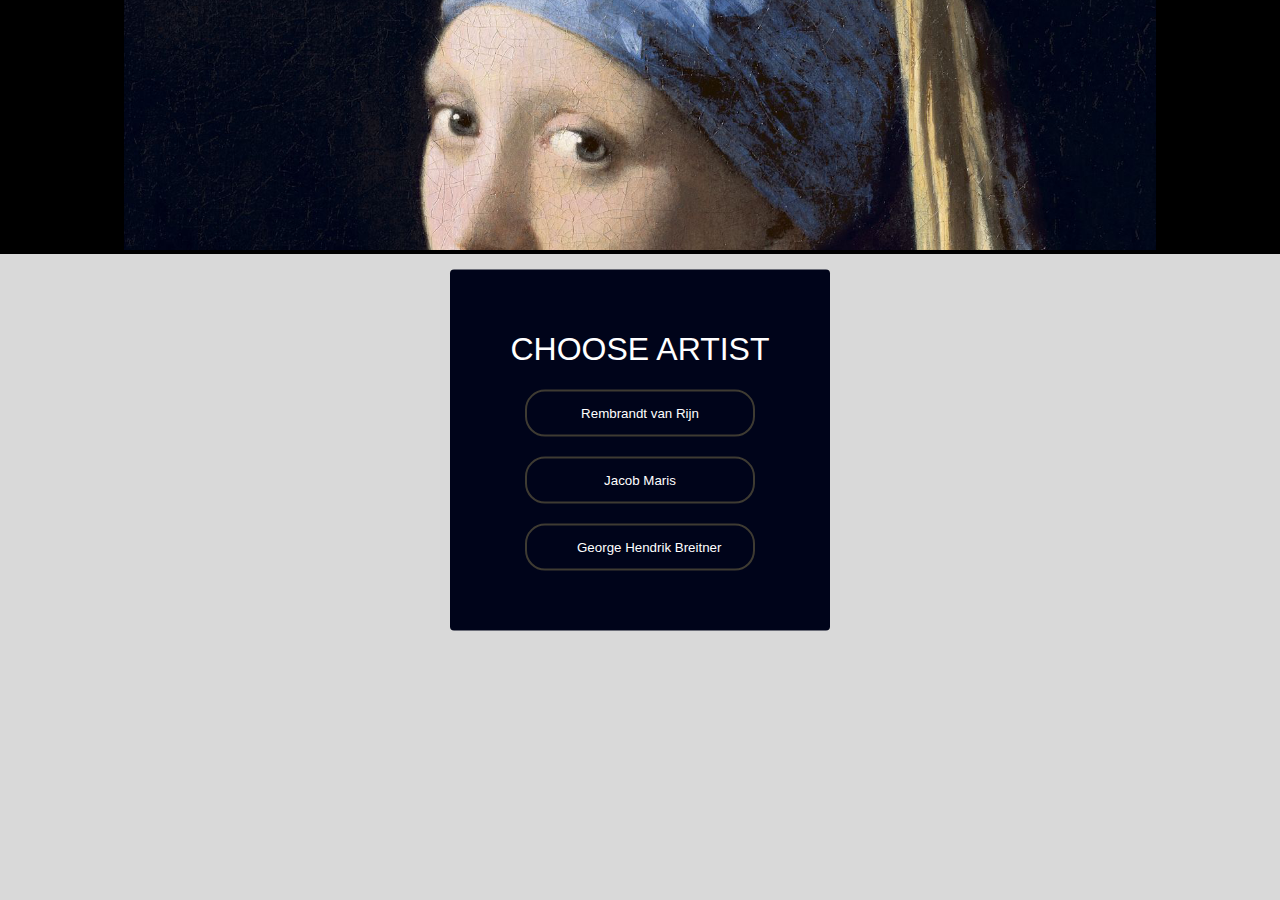
<file: public/index.html>
<!DOCTYPE html>
  <html lang="en">
  <head>
    <meta charset="UTF-8">
    <meta name="viewport" content="width=device-width, initial-scale=1.0">
    <title>Document</title>
    <link rel="stylesheet" href="stylesheet1.css">
  </head>
  <body>
    <div class="container-fluid no-padding">
      <div id="banner-row" class="row">
        <div class="col-md-12">
          <img src="Assets\r-banner.png" alt="placeholder 960" height="250px" class="img-responsive" />
        </div>
      </div>
    </div>
<form class="box" d="post">
  <h1>Choose Artist</h1>
  <input type="button" onClick="location.href='rvr-difficulty.html';" value="Rembrandt van Rijn">
  <input type="button" onClick="location.href='jm-difficulty.html';" value="Jacob Maris">
  <input type="button" onClick="location.href='ghb-difficulty.html';" value="George Hendrik Breitner">
</form>    
  </body>
  </html>
</file>
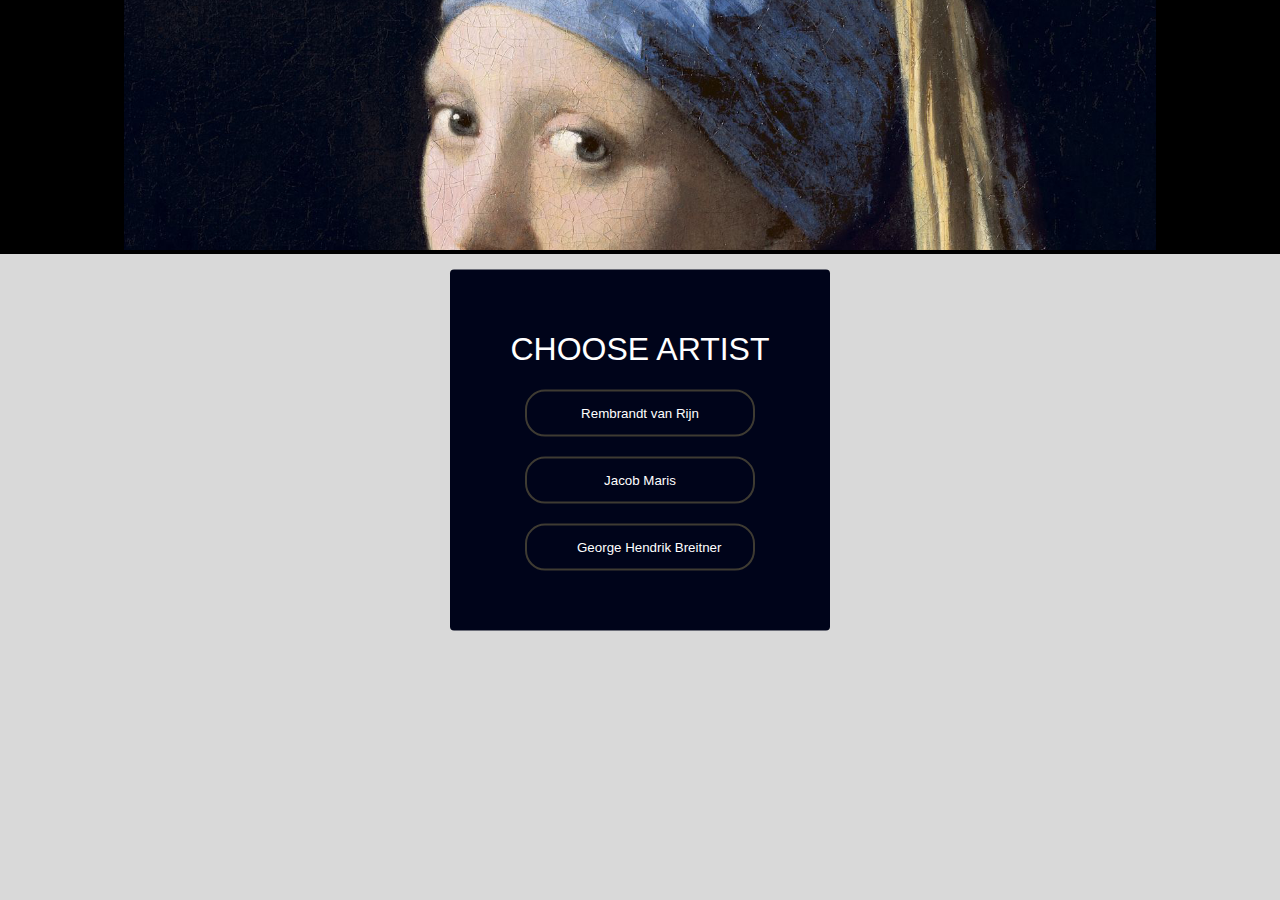
<file: Rijksmuseum App Memory/index.html>
<!DOCTYPE html>
  <html lang="en">
  <head>
    <meta charset="UTF-8">
    <meta name="viewport" content="width=device-width, initial-scale=1.0">
    <title>Document</title>
    <link rel="stylesheet" href="stylesheet1.css">
  </head>
  <body>
    <div class="container-fluid no-padding">
      <div id="banner-row" class="row">
        <div class="col-md-12">
          <img src="Assets\r-banner.png" alt="placeholder 960" height="250px" class="img-responsive" />
        </div>
      </div>
    </div>
<form class="box" d="post">
  <h1>Choose Artist</h1>
  <input type="button" onClick="location.href='rvr-difficulty.html';" value="Rembrandt van Rijn">
  <input type="button" onClick="location.href='jm-difficulty.html';" value="Jacob Maris">
  <input type="button" onClick="location.href='ghb-difficulty.html';" value="George Hendrik Breitner">
</form>    
  </body>
  </html>
</file>
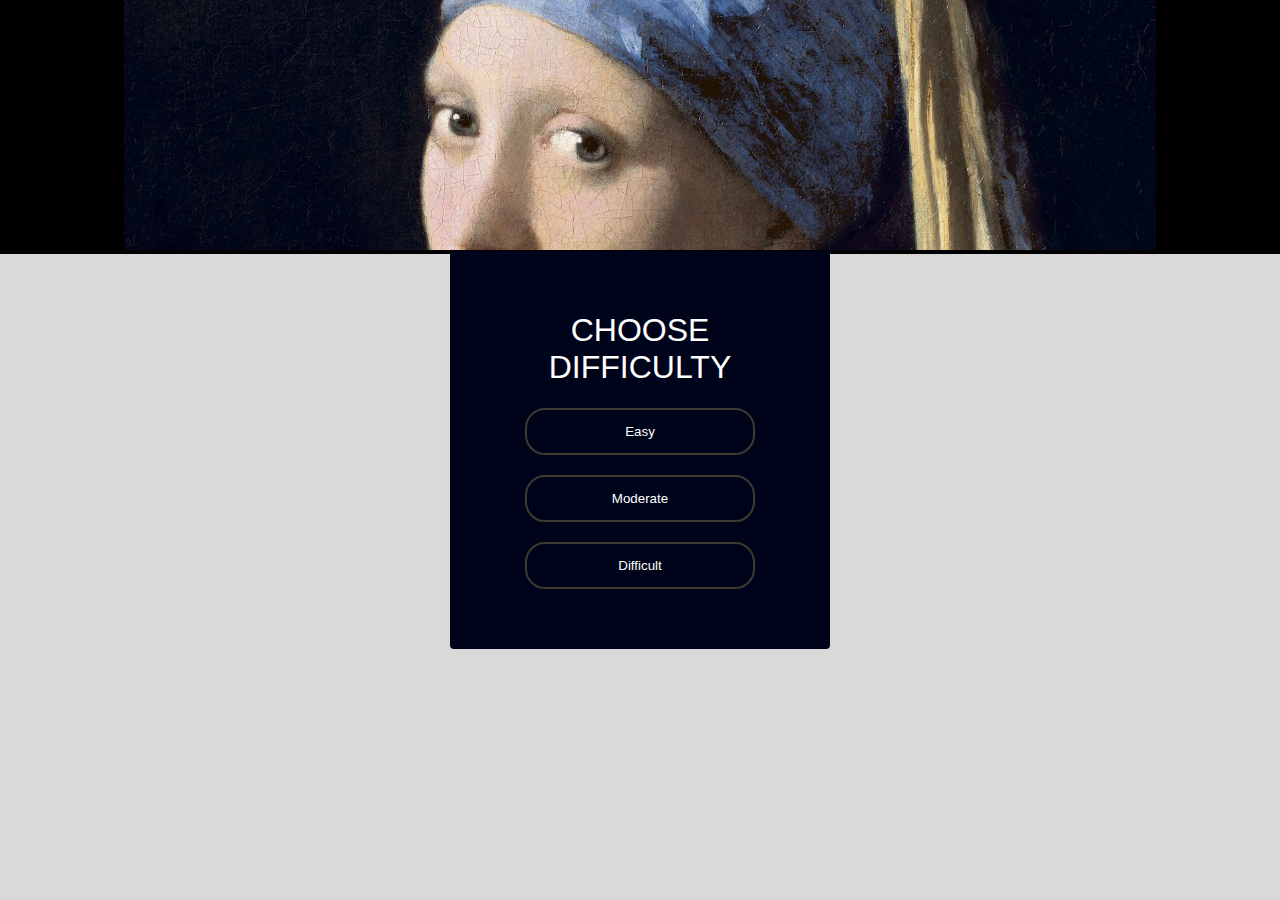
<file: public/ghb-difficulty.html>
<!DOCTYPE html>
<html lang="en">
<head>
  <meta charset="UTF-8">
  <meta name="viewport" content="width=device-width, initial-scale=1.0">
  <title>Document</title>
  <link rel="stylesheet" href="stylesheet1.css">
</head>
<body>
  <div class="container-fluid no-padding">
    <div id="banner-row" class="row">
      <div class="col-md-12">
        <img src="Assets\r-banner.png" alt="placeholder 960" height="250px" class="img-responsive" />
      </div>
    </div>
  </div>
<form class="box" d="post">
<h1>Choose difficulty</h1>
<input type="button" onClick="location.href='ghb-easy.html';" value="Easy">
<input type="button" onClick="location.href='ghb-normal.html';" value="Moderate">
<input type="button" onClick="location.href='ghb-difficult.html';" value="Difficult">
</form>    
</body>
</html>
</file>
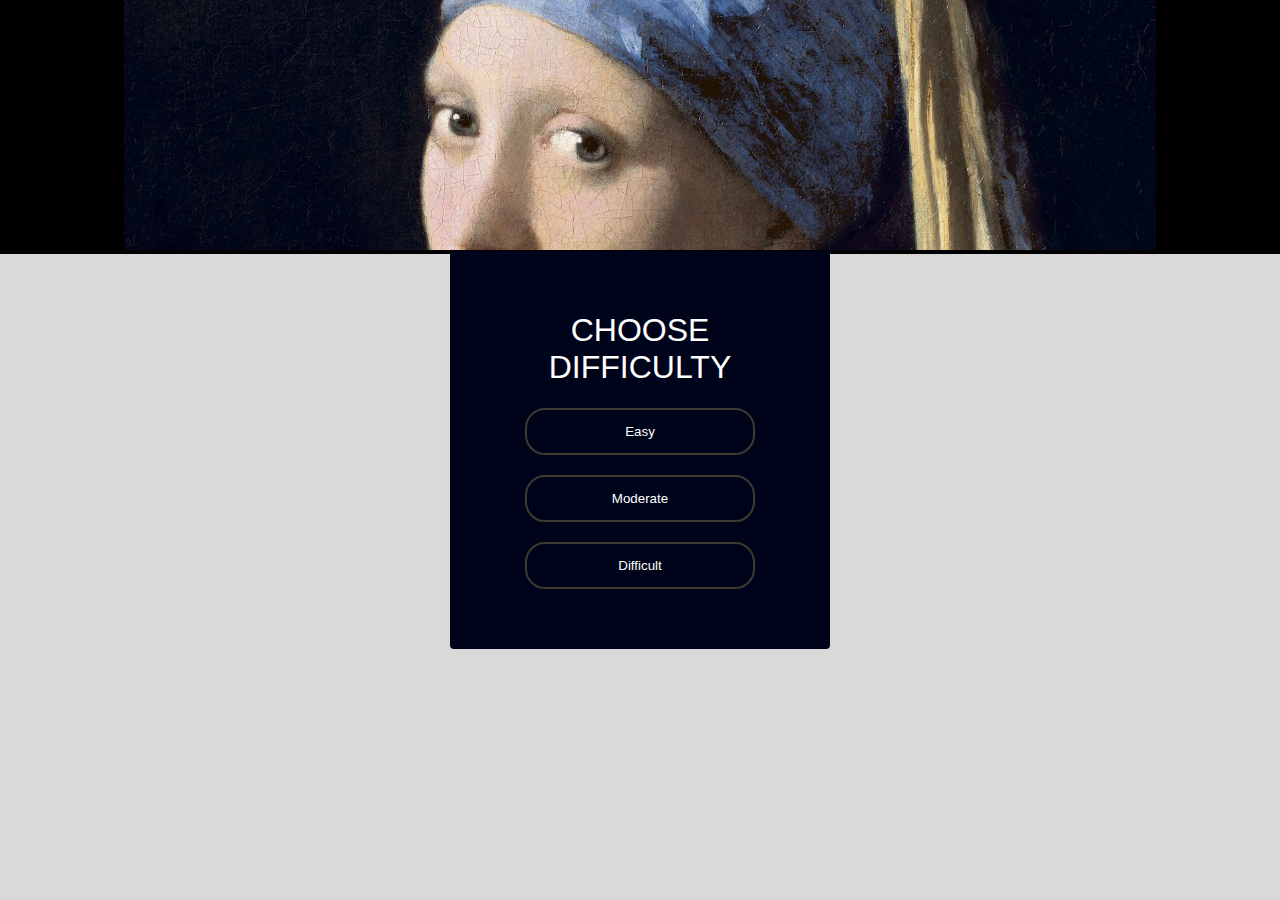
<file: public/jm-difficulty.html>
<!DOCTYPE html>
<html lang="en">
<head>
  <meta charset="UTF-8">
  <meta name="viewport" content="width=device-width, initial-scale=1.0">
  <title>Document</title>
  <link rel="stylesheet" href="stylesheet1.css">
</head>
<body>
  <div class="container-fluid no-padding">
    <div id="banner-row" class="row">
      <div class="col-md-12">
        <img src="Assets\r-banner.png" alt="placeholder 960" height="250px" class="img-responsive" />
      </div>
    </div>
  </div>
<form class="box" d="post">
<h1>Choose difficulty</h1>
<input type="button" onClick="location.href='jm-easy.html';" value="Easy">
<input type="button" onClick="location.href='jm-normal.html';" value="Moderate">
<input type="button" onClick="location.href='jm-difficult.html';" value="Difficult">
</form>    
</body>
</html>
</file>
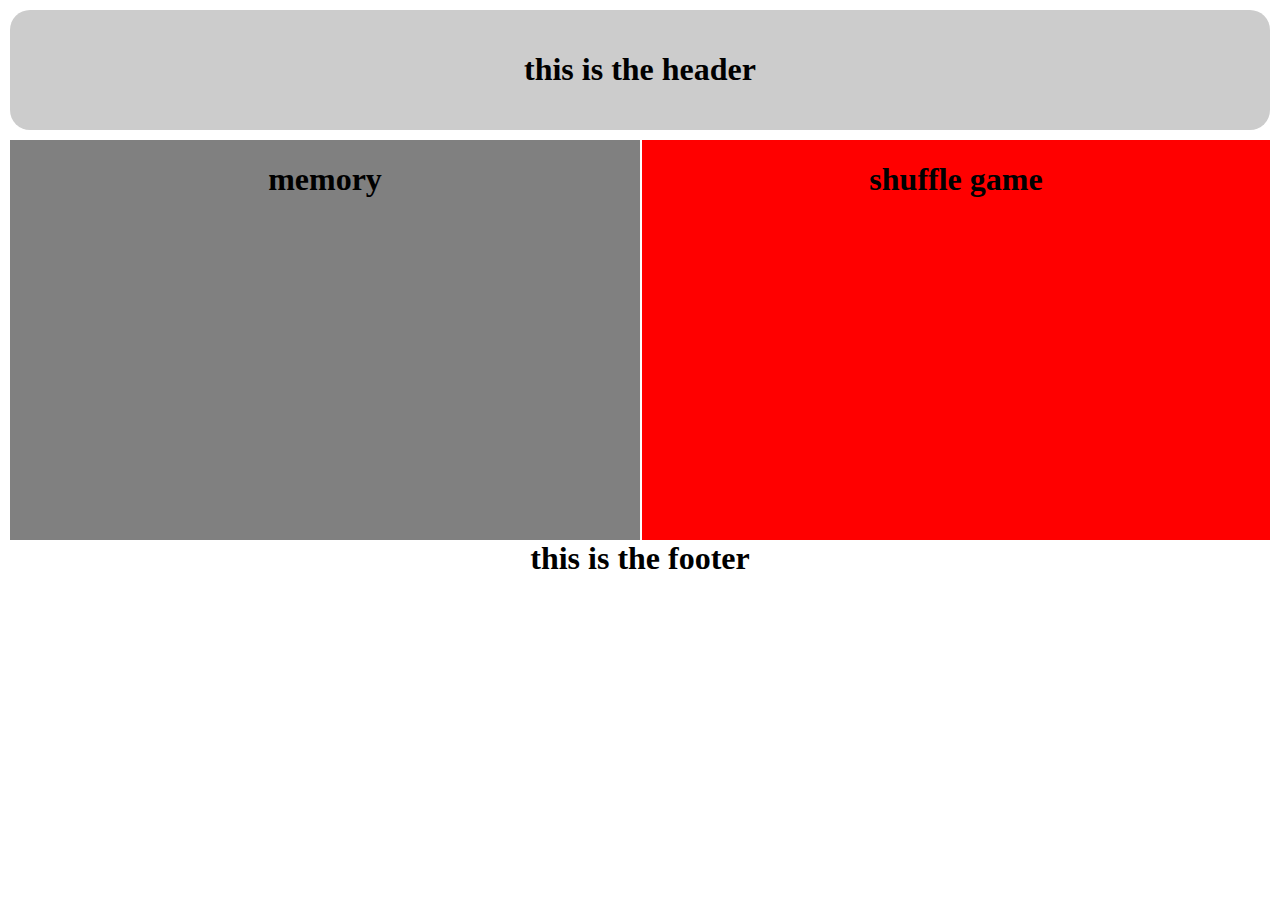
<file: public/layoutrijks.html>
<!DOCTYPE html>
<html lang="en">
<head>
    <meta charset="UTF-8">
    <meta name="viewport" content="width=device-width, initial-scale=1.0">
    <title>Rijks-playground</title>
    <link rel="stylesheet" href="layoutsheet.css">
</head>
<body>
    <header>
        <h1>
            this is the header
        </h1>
    </header>
    <div class="main">
        <section>
            <h1>
                memory
            </h1>
        </section>
        <aside class="second">
            <h1>
                shuffle game
            </h1>
        </aside>
    </div>
    <footer>
        <h1>
            this is the footer
        </h1>
    </footer>
</body> 
</html>
</file>
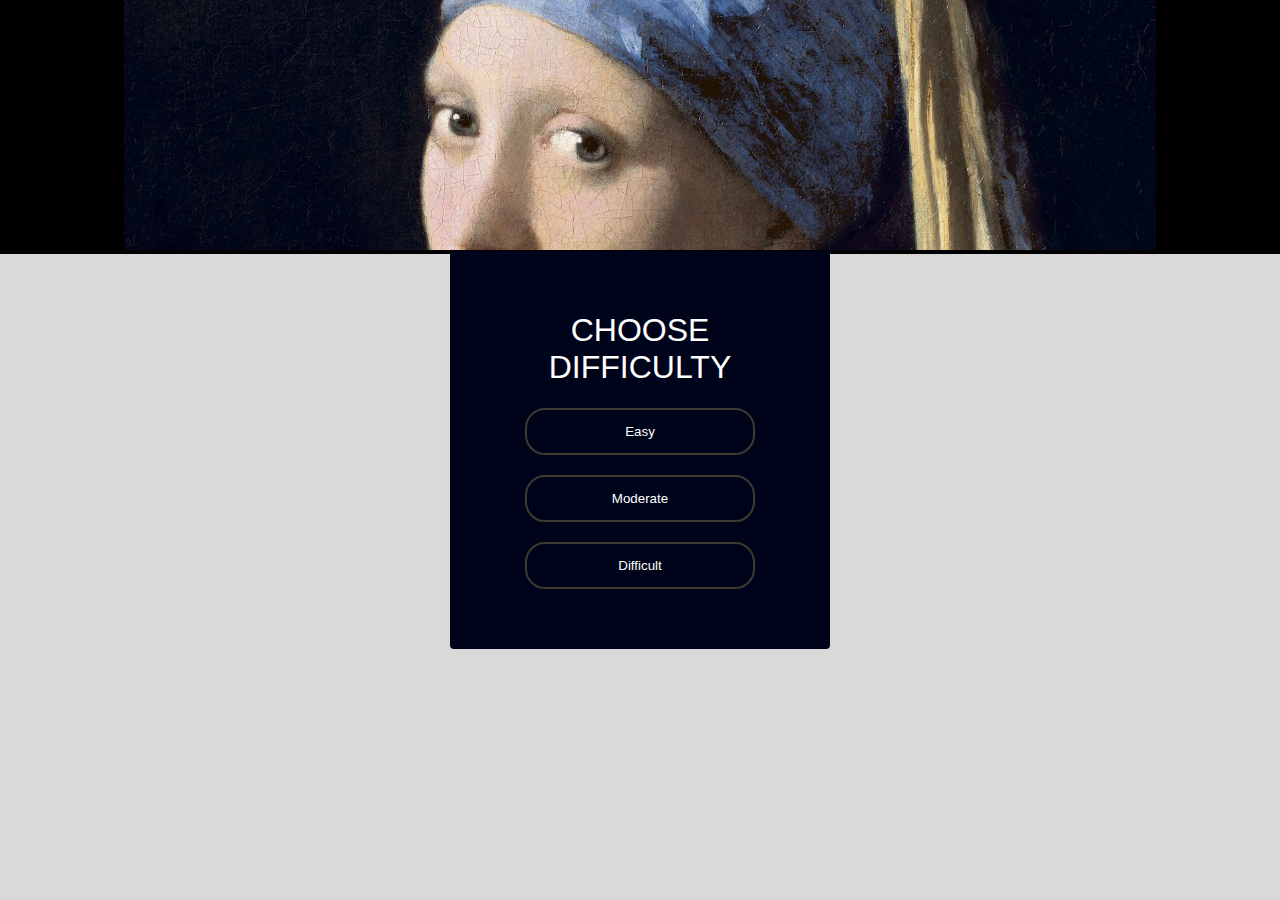
<file: public/rvr-difficulty.html>
<!DOCTYPE html>
<html lang="en">
<head>
  <meta charset="UTF-8">
  <meta name="viewport" content="width=device-width, initial-scale=1.0">
  <title>Document</title>
  <link rel="stylesheet" href="stylesheet1.css">
</head>
<body>
  <div class="container-fluid no-padding">
    <div id="banner-row" class="row">
      <div class="col-md-12">
        <img src="Assets\r-banner.png" alt="placeholder 960" height="250px" class="img-responsive" />
      </div>
    </div>
  </div>
<form class="box" d="post">
<h1>Choose difficulty</h1>
<input type="button" onClick="location.href='rvr-easy.html';" value="Easy">
<input type="button" onClick="location.href='rvr-normal.html';" value="Moderate">
<input type="button" onClick="location.href='rvr-difficult.html';" value="Difficult">
</form>    
</body>
</html>
</file>
<file: public/stylesheet1.css>
body {
  margin: 0;
  padding: 0;
  font-family: Arial, Helvetica, sans-serif;
  background: #d9d9d9;
}

.container-fluid {
  text-align: center;
}

#banner-row {
  background-color: black;
}

.box {
  width: 300px;
  padding: 40px;
  position: absolute;
  top: 50%;
  left: 50%;
  transform: translate(-50%, -50%);
  background: #00041A;
  text-align: center;
  border-radius: 4px;
}

.box h1 {
  color: white;
  text-transform: uppercase;
  font-weight: 500;
}


.box input[type = "button"] {
  width: 230px;
  border: 0;
  background: none;
  display: block;
  margin: 20px auto;
  text-align: center;
  border: 2px solid #3e3b32;
  padding: 14px 50px;
  outline: none;
  color: white;
  border-radius: 20px;
  transition: 0.25s;
  cursor: pointer;
}

.box input[type = "button"]:hover {
  background: #3e3b32;
}
</file>
<file: Rijksmuseum App Memory/stylesheet1.css>
body {
  margin: 0;
  padding: 0;
  font-family: Arial, Helvetica, sans-serif;
  background: #d9d9d9;
}

.container-fluid {
  text-align: center;
}

#banner-row {
  background-color: black;
}

.box {
  width: 300px;
  padding: 40px;
  position: absolute;
  top: 50%;
  left: 50%;
  transform: translate(-50%, -50%);
  background: #00041A;
  text-align: center;
  border-radius: 4px;
}

.box h1 {
  color: white;
  text-transform: uppercase;
  font-weight: 500;
}


.box input[type = "button"] {
  width: 230px;
  border: 0;
  background: none;
  display: block;
  margin: 20px auto;
  text-align: center;
  border: 2px solid #3e3b32;
  padding: 14px 50px;
  outline: none;
  color: white;
  border-radius: 20px;
  transition: 0.25s;
  cursor: pointer;
}

.box input[type = "button"]:hover {
  background: #3e3b32;
}
</file>
<file: public/layoutsheet.css>
*{
    box-sizing: border-box;
}
body{
    margin: 0px;
    padding:10px;
    text-align: center;

}

header{
    padding:20px;
    background-image: url();
    border-radius: 20px;
    background-color: #cccccc;
}

section{
    width: 50%;
    float: left;
    height: 400px;
    background: grey;
}

.second{
    width:50%;
    float: left;
    height: 400px;
    background:red;
    border-left:2px solid white;
}

.main{
    margin: 10px 0px;
}
</file>
